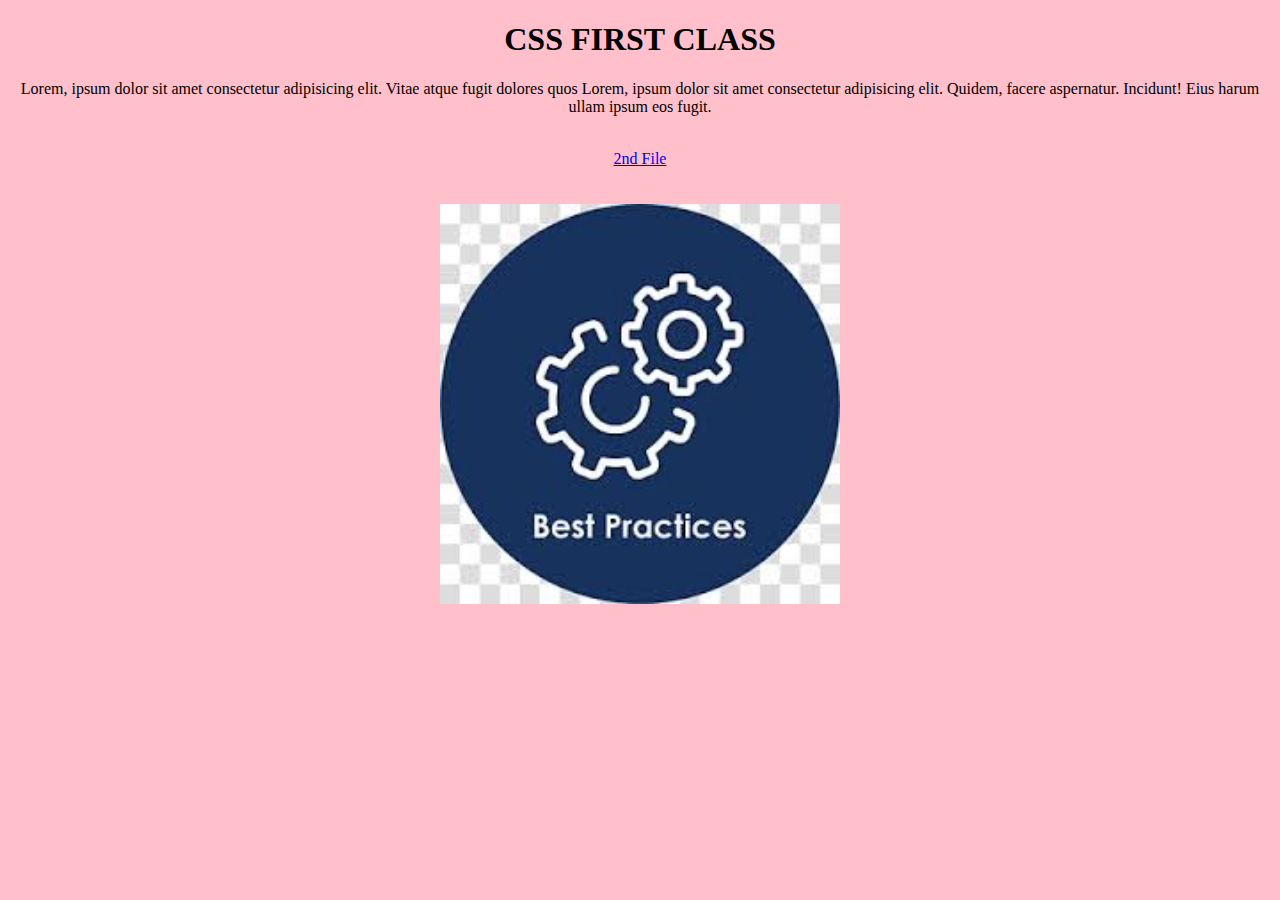
<file: index.html>
<!DOCTYPE html>
<html lang="en">
<head>
    <meta charset="UTF-8">
    <meta name="viewport" content="width=device-width, initial-scale=1.0">
    <link rel="shortcut icon" href="./practice.jpg" type="image/x-icon">
    <title>Document</title>
</head>
<body bgcolor="pink">
    <center>
    <h1 id="head1">CSS FIRST CLASS</h1>
    <p>Lorem, ipsum dolor sit amet consectetur adipisicing elit. Vitae atque fugit dolores quos Lorem, ipsum dolor sit amet consectetur adipisicing elit. Quidem, facere aspernatur. Incidunt! Eius harum ullam ipsum eos fugit.</p>
    <br><a href="./keyboard.html">2nd File</a><br><br><br>
    <img src="./practice.jpg" alt="practice image" width="400px" height="400px">
</center>

</body>
</html>
</file>
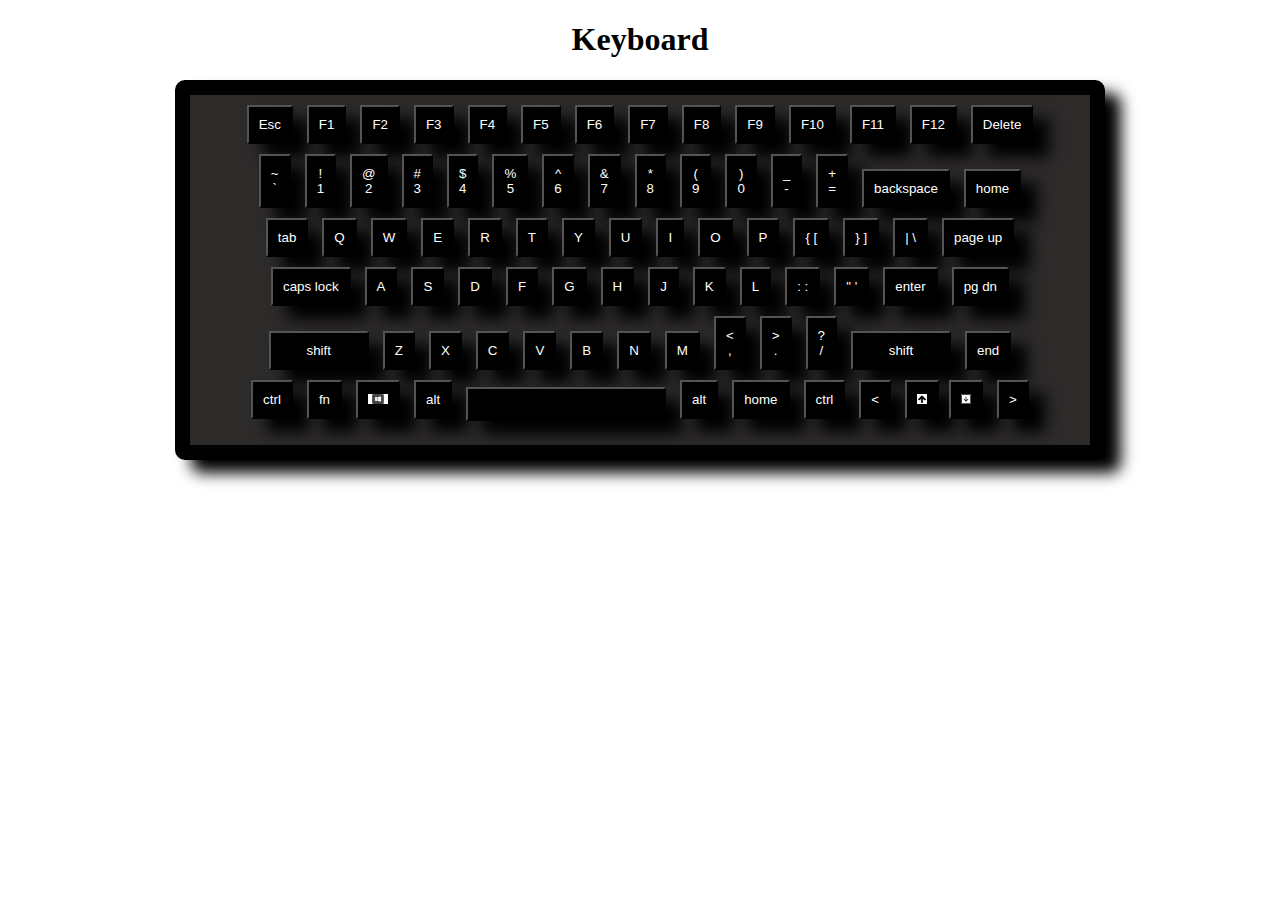
<file: keyboard.html>
<!DOCTYPE html>
<html lang="en">
<head>
    <meta charset="UTF-8">
    <meta name="viewport" content="width=device-width, initial-scale=1.0">
    <link rel="stylesheet" href="style.css">
    <title>Keyboard</title>
</head>
<body>
    <center>
        <h1>Keyboard</h1>
    <div class="container">
        <div class="wrapper">
            <div class="keys" id="row1">
                <button>Esc</button>
                <button>F1</button>
                <button>F2</button>
                <button>F3</button>
                <button>F4</button>
                <button>F5</button>
                <button>F6</button>
                <button>F7</button>
                <button>F8</button>
                <button>F9</button>
                <button>F10</button>
                <button>F11</button>
                <button>F12</button>
                <button>Delete</button>
            </div>
            <div class="keys">
                <button class="first">~ <br> `</button>
                <button class="first">! <br> 1</button>
                <button class="first">@ <br> 2</button>
                <button class="first"># <br> 3</button>
                <button class="first">$ <br> 4</button>
                <button class="first">% <br> 5</button>
                <button class="first">^ <br> 6</button>
                <button class="first">& <br> 7</button>
                <button class="first">* <br> 8</button>
                <button class="first">( <br> 9</button>
                <button class="first">) <br> 0</button>
                <button class="first">_ <br> -</button>
                <button class="first">+ <br> =</button>
                <button>backspace</button>
                <button>home</button>
            </div>
            <div class="keys">
                <button>tab</button>
                <button>Q</button>
                <button>W</button>
                <button>E</button>
                <button>R</button>
                <button>T</button>
                <button>Y</button>
                <button>U</button>
                <button>I</button>
                <button>O</button>
                <button>P</button>
                <button class="first">{ [</button>
                <button class="first">} ]</button>
                <button class="first">| \</button>
                <button>page up</button>
            </div>
            <div class="keys">
                <button>caps lock</button>
                <button>A</button>
                <button>S</button>
                <button>D</button>
                <button>F</button>
                <button>G</button>
                <button>H</button>
                <button>J</button>
                <button>K</button>
                <button>L</button>
                <button class="first">: :</button>
                <button class="first">" '</button>
                <button>enter</button>
                <button>pg dn</button>
            </div>
            <div class="keys">
                <button type="shift">shift</button>
                <button>Z</button>
                <button>X</button>
                <button>C</button>
                <button>V</button>
                <button>B</button>
                <button>N</button>
                <button>M</button>
                <button class="first">&lt; <br> ,</button>
                <button class="first">> <br> .</button>
                <button class="first">? <br> /</button>
                <button type="shift">shift</button>
                <button>end</button>
            </div>
            <div class="keys">
                <button>ctrl</button>
                <button>fn</button>
                <button><img src="./ms_window-removebg-preview.png" alt="ms window" width="20px" height="10px"></button>
                <button>alt</button>
                <button type="space"></button>
                <button>alt</button>
                <button>home</button>
                <button>ctrl</button>
                <button>&lt; </button>
                <button><img src="./up_arrow-removebg-preview.png" alt="page up arrow" width="10px" height="10px" ></button><button class="key"><img src="./down_arrow-removebg-preview.png" alt="page down arrow" width="10px" height="10px"></button>
                <button>></button>
            </div>
        </div>
    </div>
</center>
</body>
</html>
</file>
<file: style.css>
body button{
    box-shadow: 16px 13px 15px 0px black;
}
.container{
    border: 15px solid black;
    padding: 25px;
    border-radius: 10px;
    width: 850px;
    background-color: rgb(45, 42, 42);
    box-shadow: 16px 13px 15px 0px black; 
    height: 300px;   
}
.wrapper .keys button[type="SPACE"]{
    width: 200px;
    padding: 15px;
}
.wrapper .keys button[type="shift"]{
    width: 100px;
}
.wrapper .keys button{
    padding: 10px;
    margin: 5px;
}
.wrapper .keys button img{
    background-color: white;
}
.container button{
    background-color: black;
    color: white;
}
.container .wrapper .keys button:hover{
    background-color: rgb(33, 39, 39);
}
.container .wrapper #row1{
    margin-top: -20px;
}
</file>
